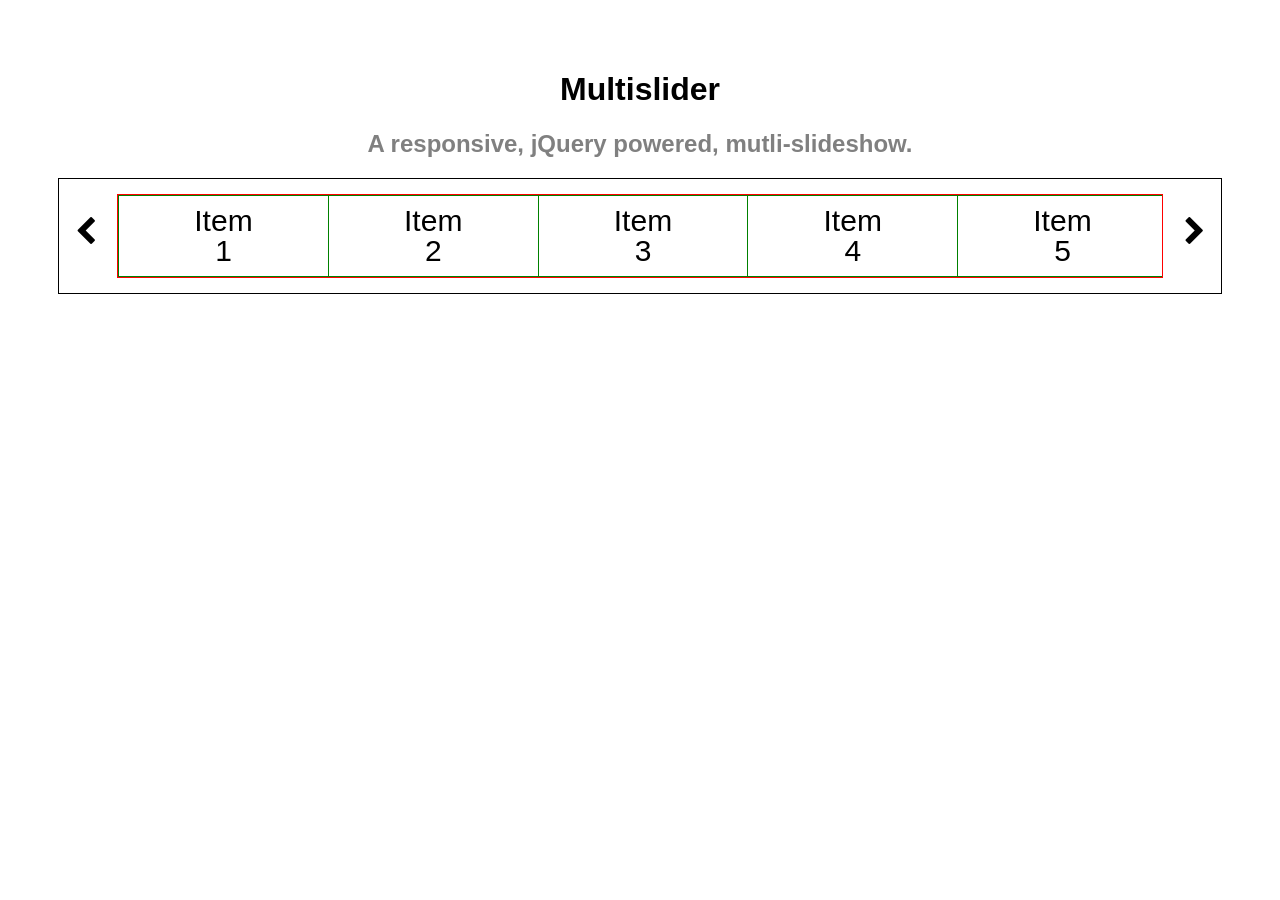
<file: Src/Home/multislider/index.html>
<!DOCTYPE html>
<html lang="en">
  <head>
    <meta charset="utf-8">
    <meta http-equiv="X-UA-Compatible" content="IE=edge">
    <meta name="viewport" content="width=device-width, initial-scale=1">

    <title>Multislider</title>

    <!-- CSS -->
    <link href="css/custom.css" rel="stylesheet">

    <!-- Font Awesome -->
    <link href="https://maxcdn.bootstrapcdn.com/font-awesome/4.7.0/css/font-awesome.min.css" rel="stylesheet">

  </head>
  <body>
      
    <h1>Multislider</h1>
    <h2>A responsive, jQuery powered, mutli-slideshow.</h2>

    <div id="exampleSlider">
       <div class="MS-content">
           <div class="item">
               <p>Item<br>1</p>
           </div>
           <div class="item">
               <p>Item<br>2</p>
           </div>
           <div class="item">
               <p>Item<br>3</p>
           </div>
           <div class="item">
               <p>Item<br>4</p>
           </div>
           <div class="item">
               <p>Item<br>5</p>
           </div>
           <div class="item">
               <p>Item<br>6</p>
           </div>
           <div class="item">
               <p>Item<br>7</p>
           </div>
           <div class="item">
               <p>Item<br>8</p>
           </div>
           <div class="item">
               <p>Item<br>9</p>
           </div>
           <div class="item">
               <p>Item<br>10</p>
           </div>
       </div>
       <div class="MS-controls">
           <button class="MS-left"><i class="fa fa-chevron-left" aria-hidden="true"></i></button>
           <button class="MS-right"><i class="fa fa-chevron-right" aria-hidden="true"></i></button>
       </div>
   </div>

    <!-- Include jQuery -->
    <script src="js/jquery-2.2.4.min.js"></script>

    <!-- Include Multislider -->
    <script src="js/multislider.min.js"></script>

    <!-- Initialize element with Multislider -->
    <script>
    $('#exampleSlider').multislider({
        interval: 4000,
        slideAll: true,
        duration: 1500
    });
    </script>
  </body>
</html>
</file>
<file: Src/Home/multislider/css/custom.css>
html {
  padding: 50px;
  font-family: sans-serif;
}
html h1 {
  text-align: center;
}
html h2 {
  text-align: center;
  color: grey;
}
#exampleSlider {
  position: relative;
  border: 1px solid black;
}
@media (max-width: 767px) {
  #exampleSlider {
    border-color: transparent;
  }
}
#exampleSlider .MS-content {
  margin: 15px 5%;
  overflow: hidden;
  white-space: nowrap;
  border: 1px solid red;
}
@media (max-width: 767px) {
  #exampleSlider .MS-content {
    margin: 0;
  }
}
#exampleSlider .MS-content .item {
  display: inline-block;
  height: 100%;
  overflow: hidden;
  position: relative;
  vertical-align: top;
  border: 1px solid green;
  border-right: none;
  width: 20%;
}
@media (max-width: 1200px) {
  #exampleSlider .MS-content .item {
    width: 25%;
  }
}
@media (max-width: 992px) {
  #exampleSlider .MS-content .item {
    width: 33.3333%;
  }
}
@media (max-width: 767px) {
  #exampleSlider .MS-content .item {
    width: 50%;
  }
}
#exampleSlider .MS-content .item p {
  font-size: 30px;
  text-align: center;
  line-height: 1;
  vertical-align: middle;
  margin: 0;
  padding: 10px 0;
}
#exampleSlider .MS-controls button {
  position: absolute;
  border: none;
  background: transparent;
  font-size: 30px;
  outline: 0;
  top: 35px;
}
@media (max-width: 767px) {
  #exampleSlider .MS-controls button {
    display: none;
  }
}
#exampleSlider .MS-controls button:hover {
  cursor: pointer;
}
#exampleSlider .MS-controls .MS-left {
  left: 10px;
}
@media (max-width: 992px) {
  #exampleSlider .MS-controls .MS-left {
    left: -2px;
  }
}
#exampleSlider .MS-controls .MS-right {
  right: 10px;
}
@media (max-width: 992px) {
  #exampleSlider .MS-controls .MS-right {
    right: -2px;
  }
}
</file>
